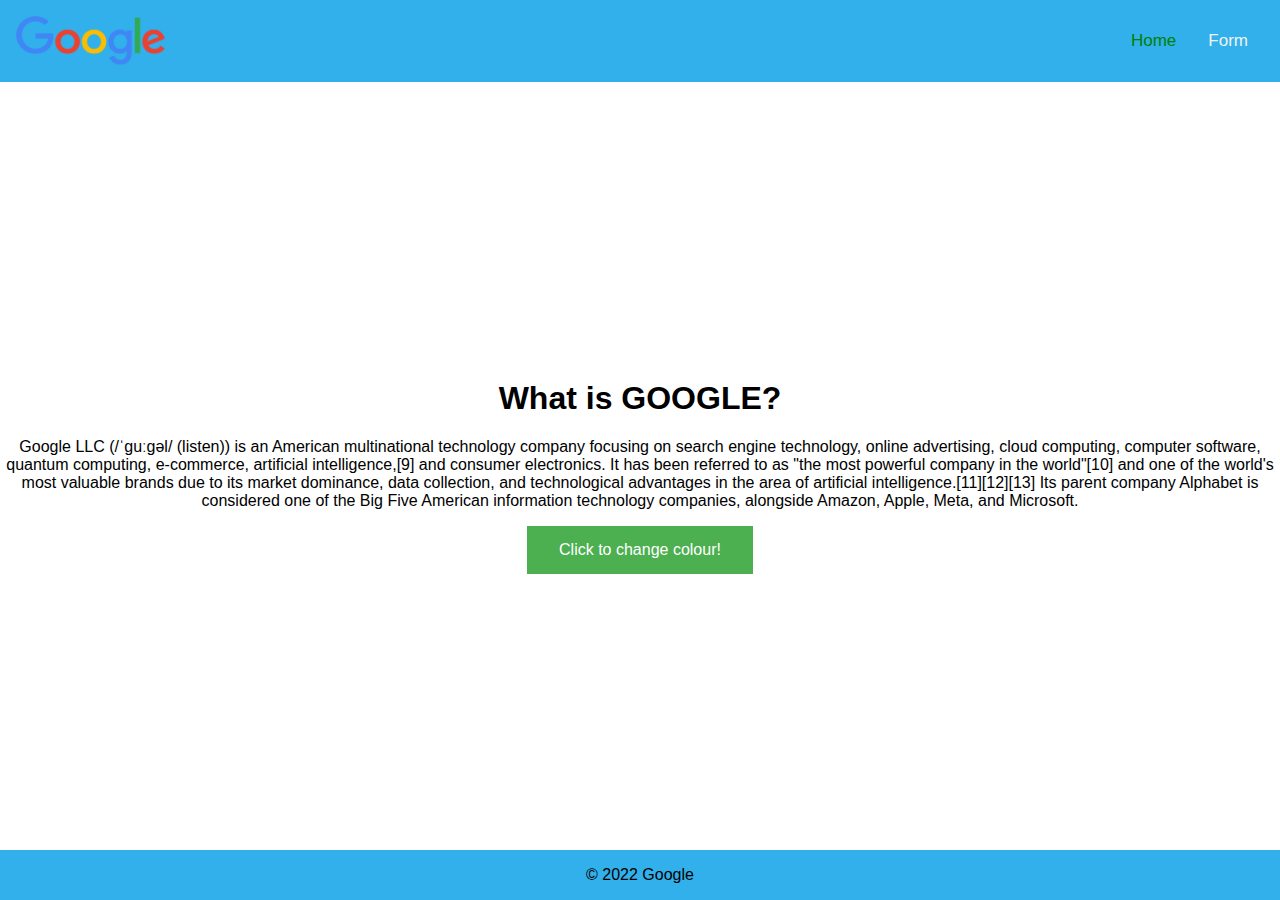
<file: index.html>
<!DOCTYPE html>
<!--[if lt IE 7]>      <html class="no-js lt-ie9 lt-ie8 lt-ie7"> <![endif]-->
<!--[if IE 7]>         <html class="no-js lt-ie9 lt-ie8"> <![endif]-->
<!--[if IE 8]>         <html class="no-js lt-ie9"> <![endif]-->
<!--[if gt IE 8]>      <html class="no-js"> <!--<![endif]-->
<html>

<head>
  <meta charset="utf-8" />
  <meta http-equiv="X-UA-Compatible" content="IE=edge" />
  <title>24 Marketing Tech Test</title>
  <meta name="description" content="" />
  <meta name="viewport" content="width=device-width, initial-scale=1" />
  <link rel="stylesheet" href="/css/index.css" />
</head>

<body>
  <header>
    <img width="150" height="50" src="img/logo.png" alt="logo" />
    <nav class="navbar">
      <ul>
        <li><a class="selected" href="index.html">Home</a></li>
        <li><a href="form.html">Form</a></li>
      </ul>
    </nav>
  </header>
  <main>
    <section class="content">
      <h1>What is GOOGLE? </h1>
      <p>Google LLC (/ˈɡuːɡəl/ (listen)) is an American multinational technology company focusing on search engine
        technology, online advertising, cloud computing, computer software, quantum computing, e-commerce, artificial
        intelligence,[9] and consumer electronics. It has been referred to as "the most powerful company in the
        world"[10] and one of the world's most valuable brands due to its market dominance, data collection, and
        technological advantages in the area of artificial intelligence.[11][12][13] Its parent company Alphabet is
        considered one of the Big Five American information technology companies, alongside Amazon, Apple, Meta, and
        Microsoft.</p>

      <button onclick="colourChange()" id="change-bg-btn">Click to change colour!</button>
    </section>
  </main>
  <footer>
    <p>© 2022 Google</p>
  </footer>
  <script src="/js/background.js" async defer></script>
</body>

</html>
</file>
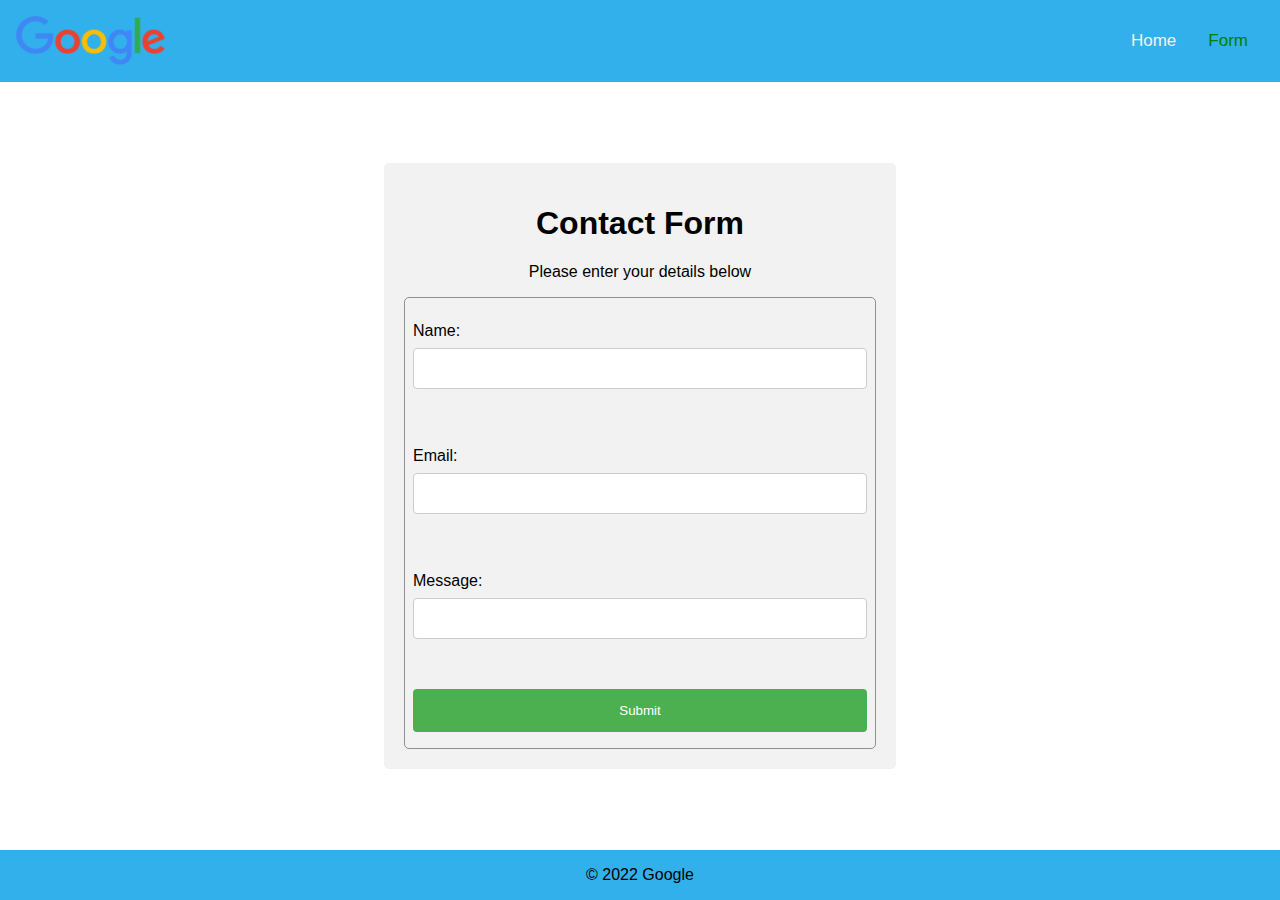
<file: form.html>
<!DOCTYPE html>
<html>

<head>
  <meta charset="utf-8" />
  <meta http-equiv="X-UA-Compatible" content="IE=edge" />
  <title>24 Marketing Tech Test</title>
  <meta name="description" content="" />
  <meta name="viewport" content="width=device-width, initial-scale=1" />
  <link rel="stylesheet" href="css/index.css" />
  <link rel="stylesheet" href="css/form.css" />

</head>

<body>
  <header>
    <img width="150" height="50" src="img/logo.png" alt="logo" />
    <nav class="navbar">
      <ul>
        <li><a href="index.html">Home</a></li>
        <li><a class="selected" href="form.html">Form</a></li>
      </ul>
    </nav>
  </header>
  <main>
    <div class="contact-form-container">
      <h1>Contact Form</h1>
      <p>Please enter your details below</p>
      <form name="contactForm" action="form-success.php" onsubmit="return validateForm()" method="post">

        <p>Name: <input type="text" size="65" name="name" /></p>

        <br />

        <p>Email: <input type="text" size="65" name="email" /></p>

        <br />
        <p>Message: <input type="text" size="65" name="message" /></p>
        <br />
        <input type="submit" value="Submit">
      </form>
    </div>

  </main>
  <footer>
    <p>© 2022 Google</p>
  </footer>
  <script src="js/form.js" async defer></script>

</body>

</html>
</file>
<file: css/index.css>
* {
  box-sizing: border-box;
}

html,
body {
  background: #fff;
  color: #000;
  font-family: 'Franklin Gothic Medium', 'Arial Narrow', Arial, sans-serif;
  display: flex;
  flex-direction: column;
  height: 100%;
  margin: 0;
}

ul,
li,
a {
  list-style-type: none;
  margin: 0;
  padding: 0;
  text-decoration: none;
}

header {
  background-color: rgb(50, 176, 235);
  display: flex;
  flex-direction: row;
  justify-content: space-between;
  justify-items: center;
  align-items: center;
  padding: 16px;
}

header ul {
  display: flex;

}

header a {
  float: left;
  color: #f2f2f2;
  text-align: center;
  padding: 14px 16px;
  text-decoration: none;
  font-size: 17px;
}

a.selected {
  color: green;
}

header a:hover {
  color: green;
}

main {
  height: 100%;
  display: flex;
  align-items: center;
}

.content {
  text-align: center;
}

#change-bg-btn {
  background-color: #4CAF50;
  /* Green */
  border: none;
  color: white;
  padding: 15px 32px;
  text-align: center;
  text-decoration: none;
  display: inline-block;
  font-size: 16px;
  cursor: pointer;
}

#change-bg-btn:hover {
  background-color: blue;
}

footer {
  text-align: center;
  background-color: rgb(50, 176, 235);
}
</file>
<file: css/form.css>
form {
  padding: 8px;
  border: 1px solid #8f8f8f;
  border-radius: 5px;
  text-align: start;
}

form p {
  font-family: Impact, Haettenschweiler, 'Arial Narrow Bold', sans-serif !important
}

input[type=text],
select {
  width: 100%;
  padding: 12px 20px;
  margin: 8px 0;
  display: inline-block;
  border: 1px solid #ccc;
  border-radius: 4px;
  box-sizing: border-box;
  font-family: Impact, Haettenschweiler, 'Arial Narrow Bold', sans-serif !important
}

input[type=text]:hover {
  border-color: rgb(125, 125, 125);
}

input[type=submit] {
  width: 100%;
  background-color: #4CAF50;
  color: white;
  padding: 14px 20px;
  margin: 8px 0;
  border: none;
  border-radius: 4px;
  cursor: pointer;
}

input[type=submit]:hover {
  background-color: blue;
}

.contact-form-container {
  margin: 10px auto;
  width: 40%;
  border-radius: 5px;
  background-color: #f2f2f2;
  padding: 20px;
  text-align: center;
}
</file>
